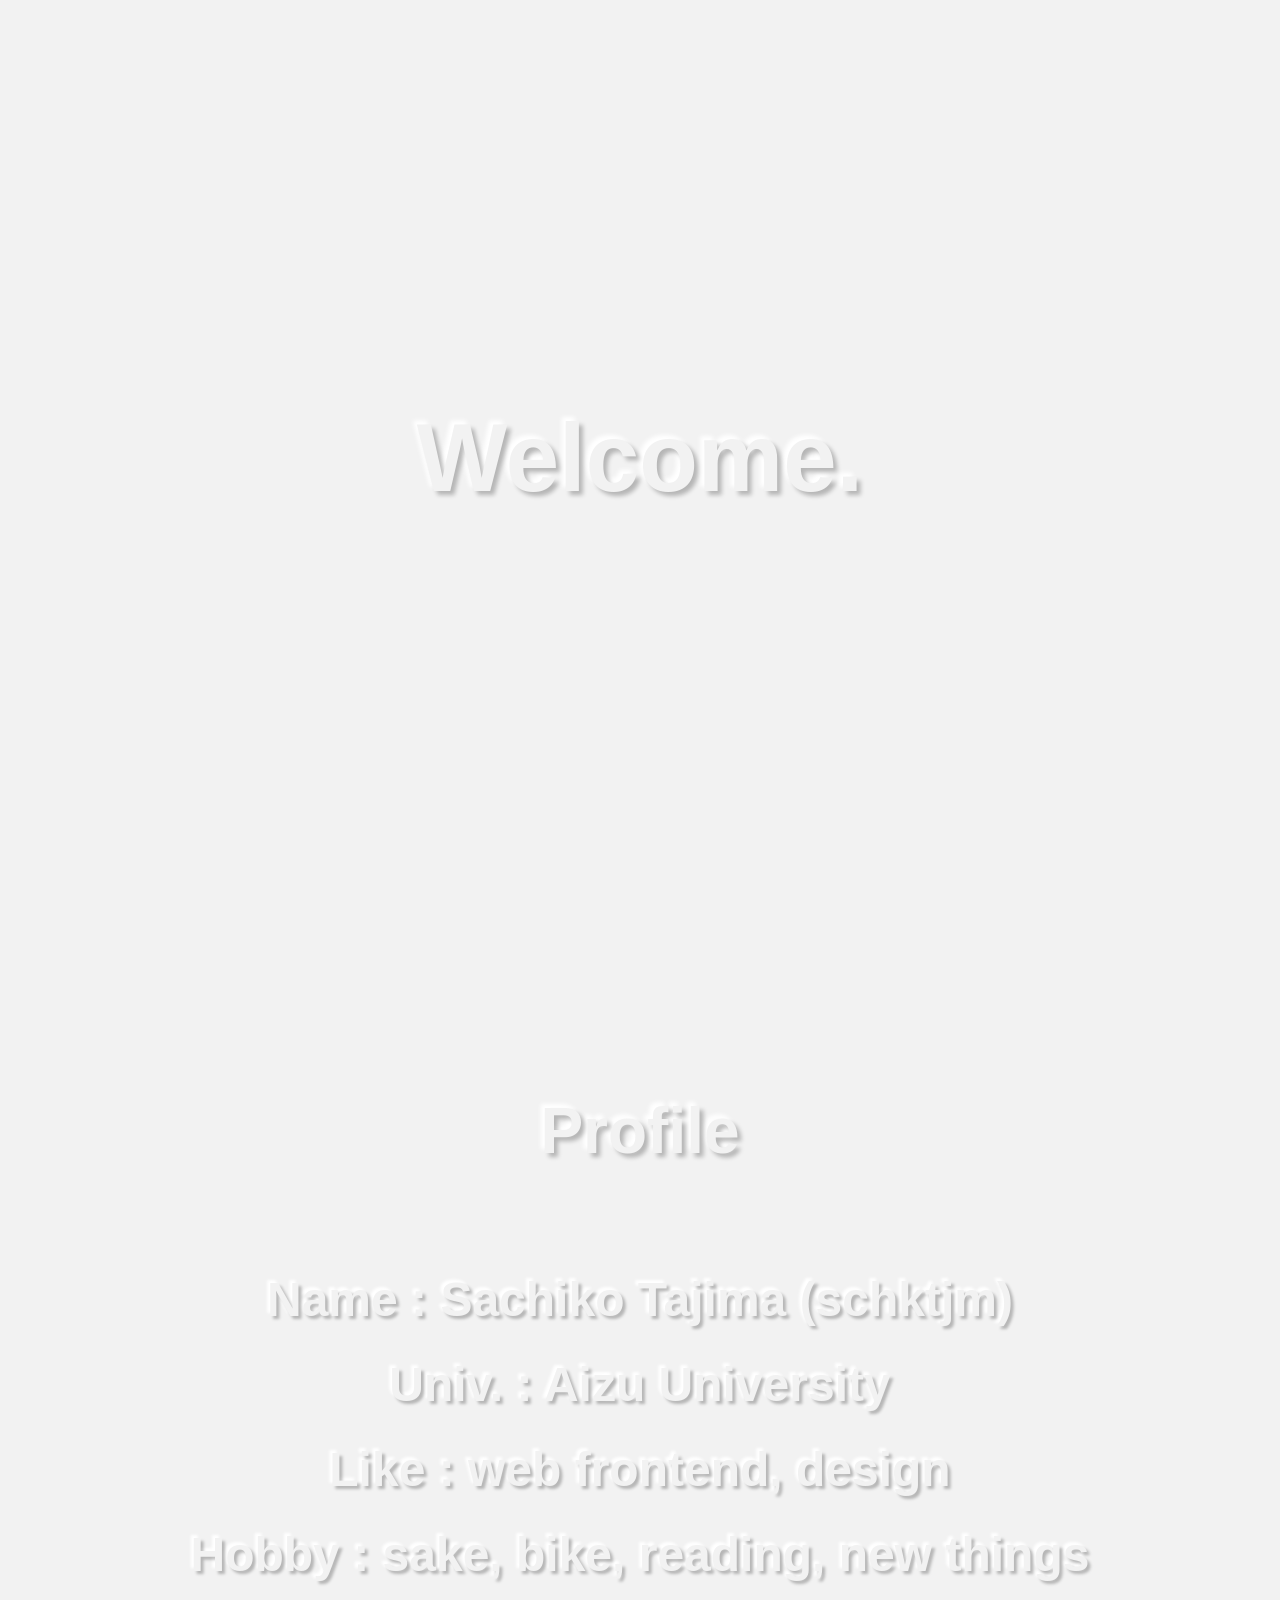
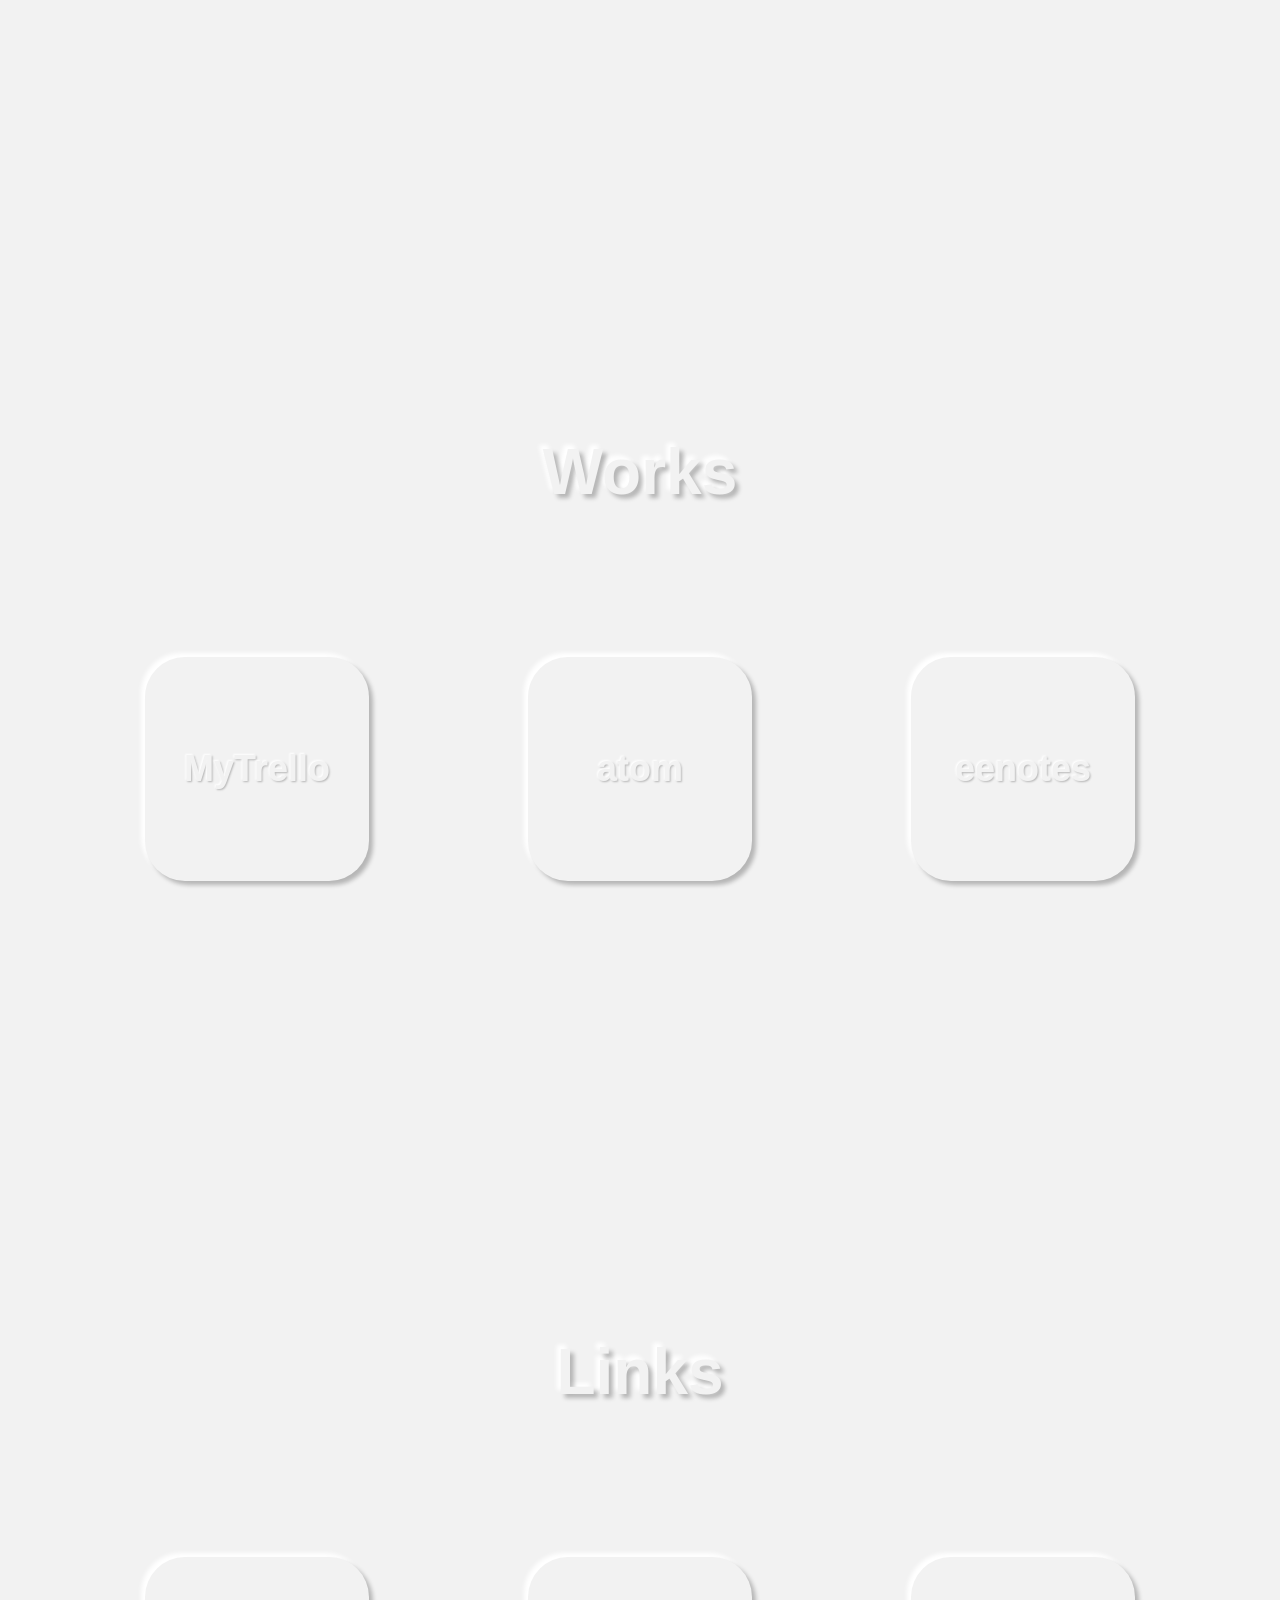
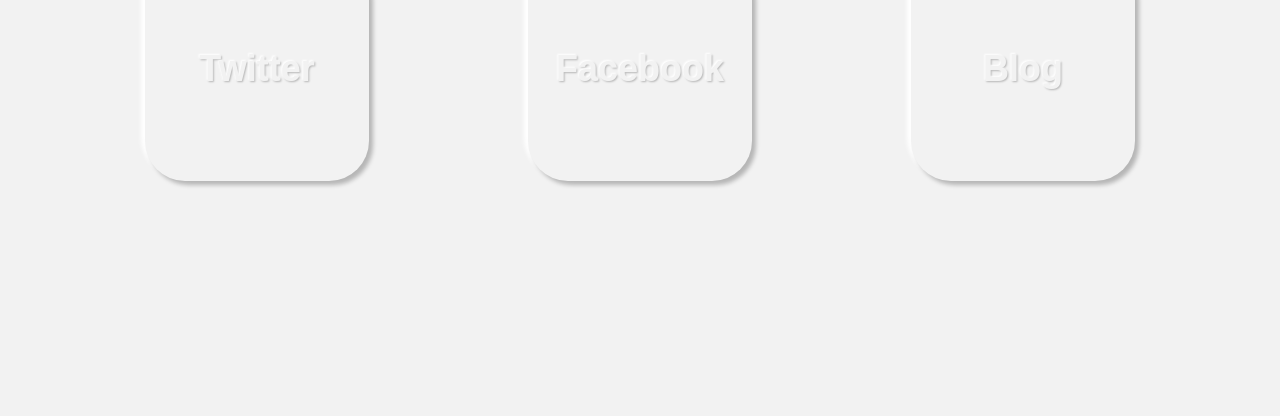
<file: index.html>
<!DOCTYPE html>
<html>

<head>
    <link rel="stylesheet" href="index.css" />
    <title>schktjm portfolio</title>
</head>


<body>
    <div id="top">
        <p id="title" class="font-drop-shadow-large">Welcome.</p>
    </div>
    <div id="profile">
        <p class="sub-title font-drop-shadow-large">Profile</p>
        <div id="board">
            <p class="sentence font-drop-shadow-midium">Name : Sachiko Tajima (schktjm)</p>
            <p class="sentence font-drop-shadow-midium">Univ. : Aizu University</p>
            <p class="sentence font-drop-shadow-midium">Like : web frontend, design</p>
            <p class="sentence font-drop-shadow-midium">Hobby : sake, bike, reading, new things</p>
        </div>
    </div>
    <div id="works">
        <p class="sub-title font-drop-shadow-large">Works</p>
        <div class="block">
            <div class="card card-drop-shadow">
                <a href="">MyTrello</a>
            </div>
            <div class="card card-drop-shadow">
                <a href="">atom</a>
            </div>
            <div class="card card-drop-shadow">
                <a href="">eenotes</a>
            </div>
        </div>
    </div>
    <div id="links">
        <p class="sub-title font-drop-shadow-large">Links</p>
        <div class="block">
            <div class="card card-drop-shadow">
                <a href="https://twitter.com/schktjm">Twitter</a>
            </div>
            <div class="card card-drop-shadow">
                <a href="https://www.facebook.com/scktjm">Facebook</a>
            </div>
            <div class="card card-drop-shadow">
                <a href="https://tjmschk.hatenablog.com/">Blog</a>
            </div>
        </div>
</body>

</html>
</file>
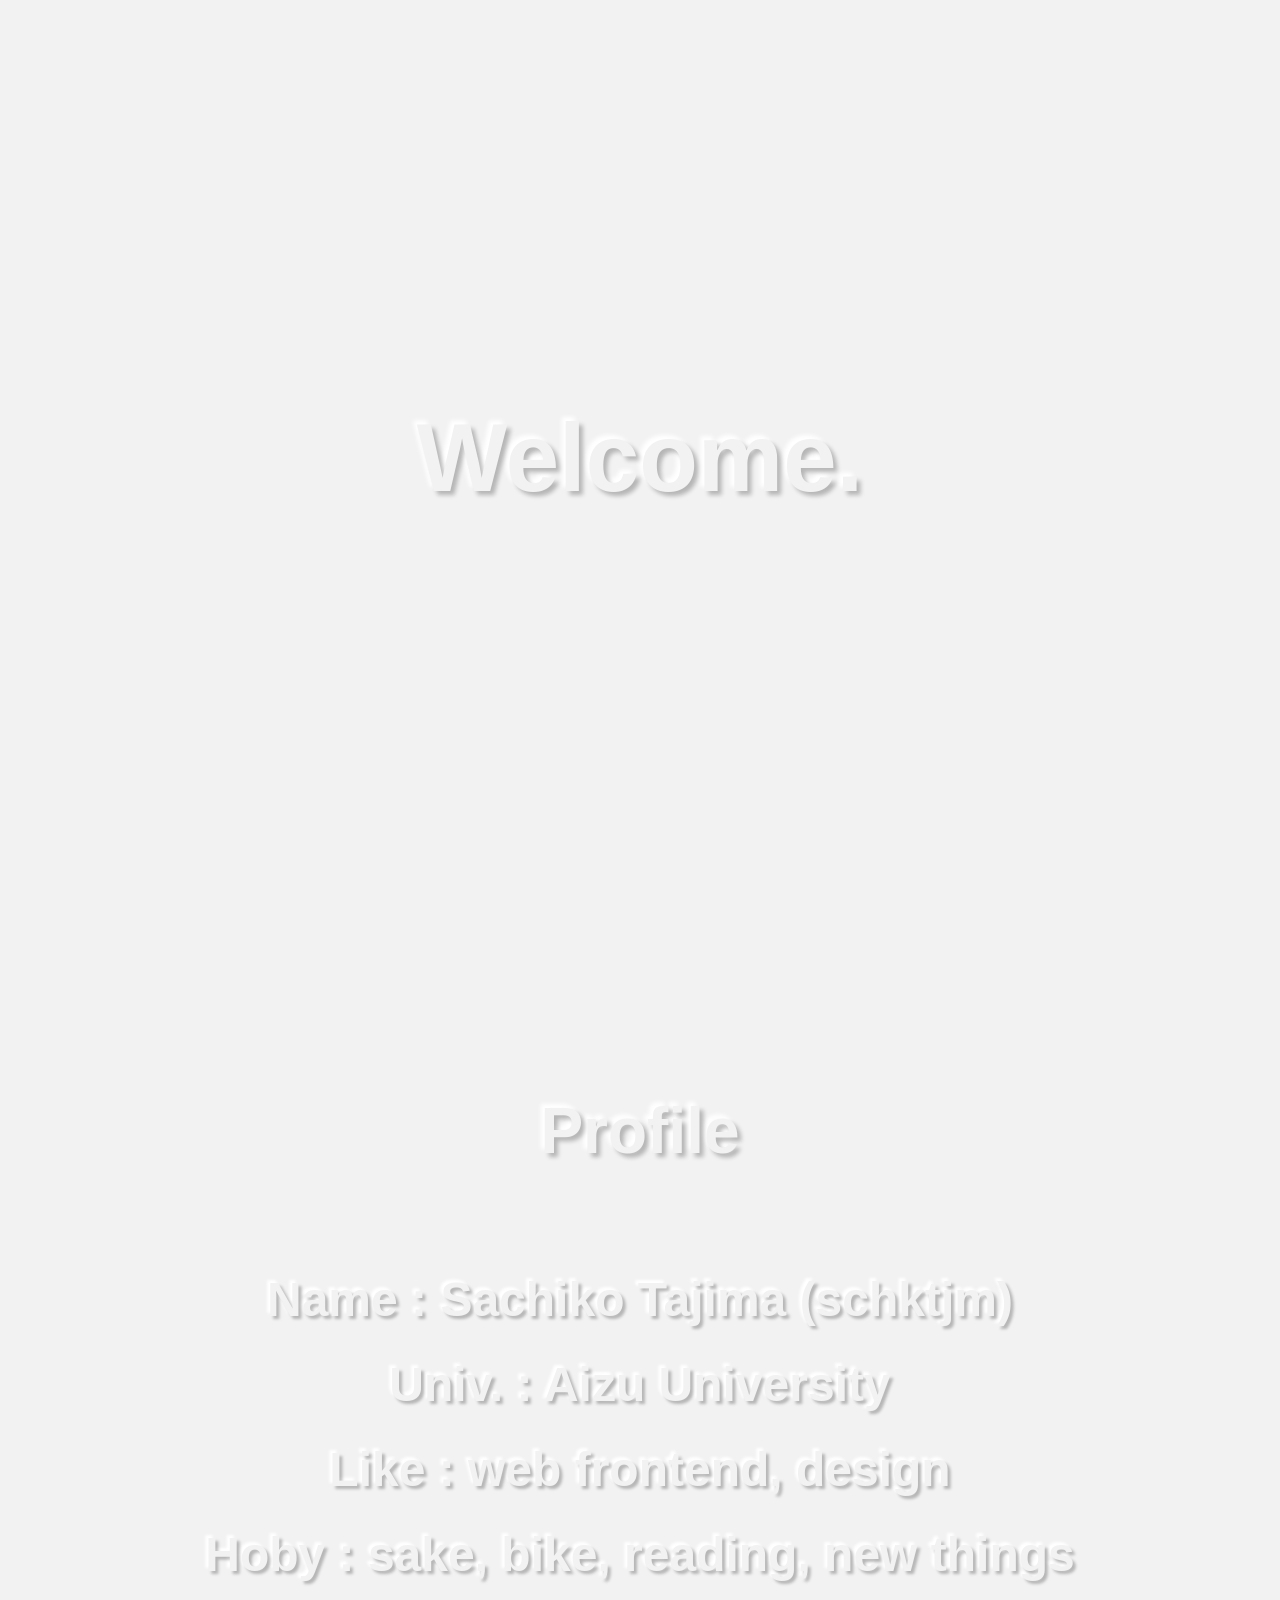
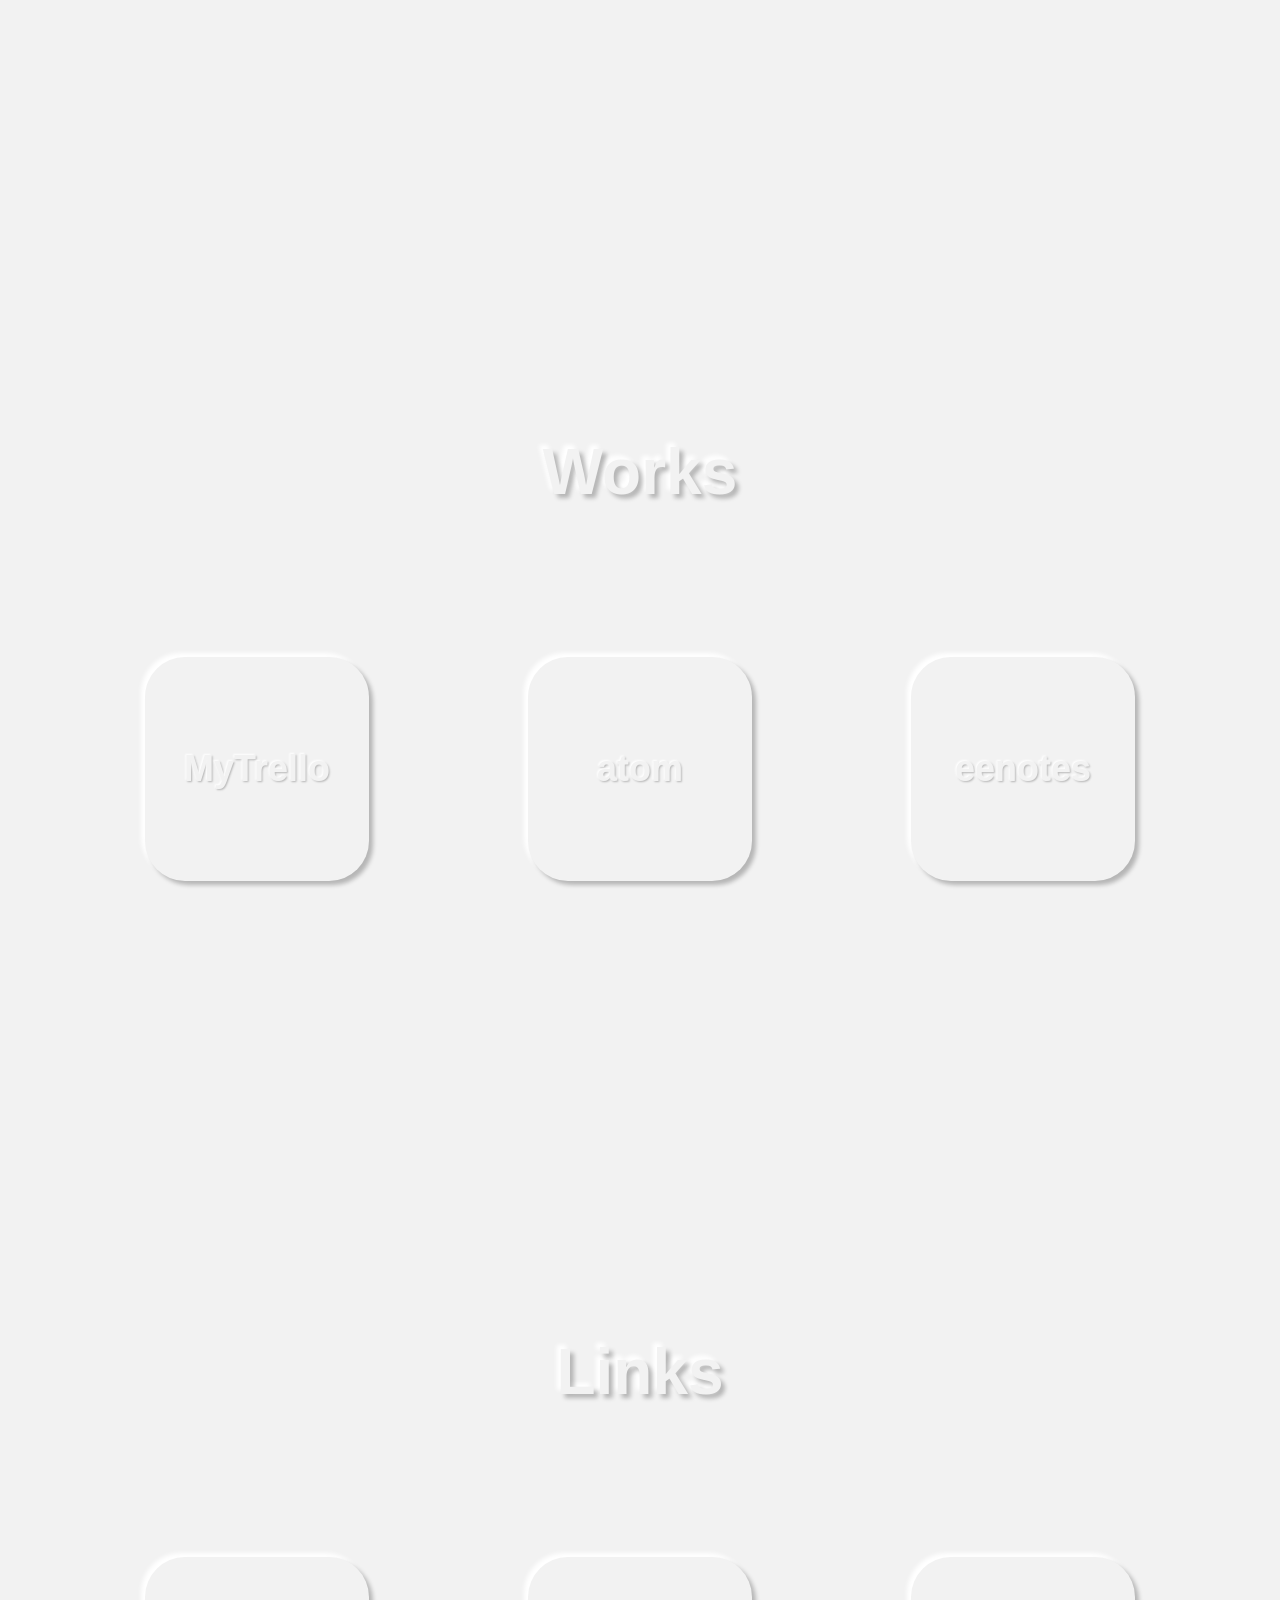
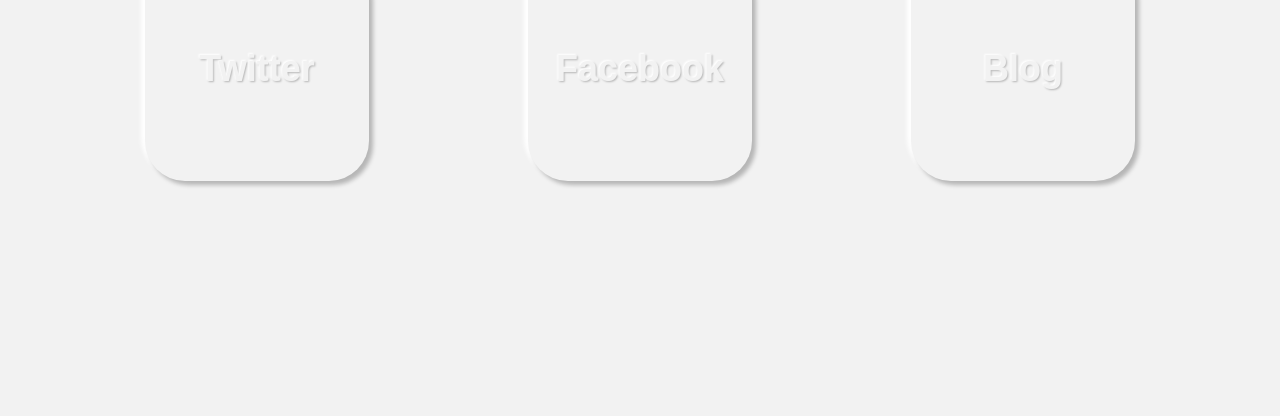
<file: dist/index.html>
<!DOCTYPE html>
<html>

<head>
    <link rel="stylesheet" href="index.css" />
    <title>schktjm portfolio</title>
</head>


<body>
    <div id="top">
        <p id="title" class="font-drop-shadow-large">Welcome.</p>
    </div>
    <div id="profile">
        <p class="sub-title font-drop-shadow-large">Profile</p>
        <div id="board">
            <p class="sentence font-drop-shadow-midium">Name : Sachiko Tajima (schktjm)</p>
            <p class="sentence font-drop-shadow-midium">Univ. : Aizu University</p>
            <p class="sentence font-drop-shadow-midium">Like : web frontend, design</p>
            <p class="sentence font-drop-shadow-midium">Hoby : sake, bike, reading, new things</p>
        </div>
    </div>
    <div id="works">
        <p class="sub-title font-drop-shadow-large">Works</p>
        <div class="block">
            <div class="card card-drop-shadow">
                <a href="">MyTrello</a>
            </div>
            <div class="card card-drop-shadow">
                <a href="">atom</a>
            </div>
            <div class="card card-drop-shadow">
                <a href="">eenotes</a>
            </div>
        </div>
    </div>
    <div id="links">
        <p class="sub-title font-drop-shadow-large">Links</p>
        <div class="block">
            <div class="card card-drop-shadow">
                <a href="https://twitter.com/schktjm">Twitter</a>
            </div>
            <div class="card card-drop-shadow">
                <a href="https://www.facebook.com/scktjm">Facebook</a>
            </div>
            <div class="card card-drop-shadow">
                <a href="https://tjmschk.hatenablog.com/">Blog</a>
            </div>
        </div>
</body>

</html>
</file>
<file: index.css>
:root {
    --main-color: #f2f2f2;
    --main-height: 100vh;
    --font-size-title: 96px;
    --font-size-sub-title: 64px;

    font-family: arial, sans-serif;
    background-color: var(--main-color);
    color: var(--main-color);
}


#top{
    height: var(--main-height);
    display: flex;
    justify-content: center;
    align-items: center;
}

#title {
    font-size: var(--font-size-title);
    font-weight: bold;
}

#profile{
    height: var(--main-height);
    display: flex;
    justify-content: center;
    align-items: center;
    flex-direction: column;
}

.sub-title{
    font-size: var(--font-size-sub-title);
    font-weight: bold;
    margin: 0;
}

#board {
    height: 391px;
    margin-top: 64px;
    display: flex;
    justify-content: center;
    align-items: center;
    flex-direction: column;
}

.sentence {
    font-size: 48px;
    font-weight: bold;
    margin: 15px;
}

#works {
    height: var(--main-height);
    display: flex;
    justify-content: center;
    align-items: center;
    flex-direction: column;

}

.block {
    display: flex;
    justify-content: space-between;
    align-items: center;
    width: 990px;
    margin-top: 148px;
}

.card {
    width: 224px;
    height: 224px;
    display: flex;
    justify-content: center;
    align-items: center;
    border-radius: 40px;
    font-size: 36px;
    font-weight: bold;

}

.card a {
    text-decoration: none;
    color: var(--main-color);
    text-shadow: -1px -1px 2px #ffffff,
     1px 1px 2px rgba(0, 0, 0, 0.25);
}

#links {
    height: var(--main-height);
    display: flex;
    justify-content: center;
    align-items: center;
    flex-direction: column;
}


/* drop shadow */

.font-drop-shadow-large {
    text-shadow: 4px 4px 4px rgba(0, 0, 0, 0.25),
     -4px -4px 4px #fff;
}

.font-drop-shadow-midium {
    text-shadow: 3px 3px 3px rgba(0, 0, 0, 0.25),
     -3px -3px 3px #fff;
}

.font-drop-shadow-smarll {
    text-shadow: 2px 2px 2px rgba(0, 0, 0, 0.25),
     -2px -2px 2px #fff;
}

.card-drop-shadow {
    box-shadow: 4px 4px 4px rgba(0, 0, 0, 0.25),
    -4px -4px 4px #fff;
}
</file>
<file: dist/index.css>
:root {
    --main-color: #f2f2f2;
    --main-height: 100vh;
    --font-size-title: 96px;
    --font-size-sub-title: 64px;

    font-family: arial, sans-serif;
    background-color: var(--main-color);
    color: var(--main-color);
}


#top{
    height: var(--main-height);
    display: flex;
    justify-content: center;
    align-items: center;
}

#title {
    font-size: var(--font-size-title);
    font-weight: bold;
}

#profile{
    height: var(--main-height);
    display: flex;
    justify-content: center;
    align-items: center;
    flex-direction: column;
}

.sub-title{
    font-size: var(--font-size-sub-title);
    font-weight: bold;
    margin: 0;
}

#board {
    height: 391px;
    margin-top: 64px;
    display: flex;
    justify-content: center;
    align-items: center;
    flex-direction: column;
}

.sentence {
    font-size: 48px;
    font-weight: bold;
    margin: 15px;
}

#works {
    height: var(--main-height);
    display: flex;
    justify-content: center;
    align-items: center;
    flex-direction: column;

}

.block {
    display: flex;
    justify-content: space-between;
    align-items: center;
    width: 990px;
    margin-top: 148px;
}

.card {
    width: 224px;
    height: 224px;
    display: flex;
    justify-content: center;
    align-items: center;
    border-radius: 40px;
    font-size: 36px;
    font-weight: bold;

}

.card a {
    text-decoration: none;
    color: var(--main-color);
    text-shadow: -1px -1px 2px #ffffff,
     1px 1px 2px rgba(0, 0, 0, 0.25);
}

#links {
    height: var(--main-height);
    display: flex;
    justify-content: center;
    align-items: center;
    flex-direction: column;
}


/* drop shadow */

.font-drop-shadow-large {
    text-shadow: 4px 4px 4px rgba(0, 0, 0, 0.25),
     -4px -4px 4px #fff;
}

.font-drop-shadow-midium {
    text-shadow: 3px 3px 3px rgba(0, 0, 0, 0.25),
     -3px -3px 3px #fff;
}

.font-drop-shadow-smarll {
    text-shadow: 2px 2px 2px rgba(0, 0, 0, 0.25),
     -2px -2px 2px #fff;
}

.card-drop-shadow {
    box-shadow: 4px 4px 4px rgba(0, 0, 0, 0.25),
    -4px -4px 4px #fff;
}
</file>
